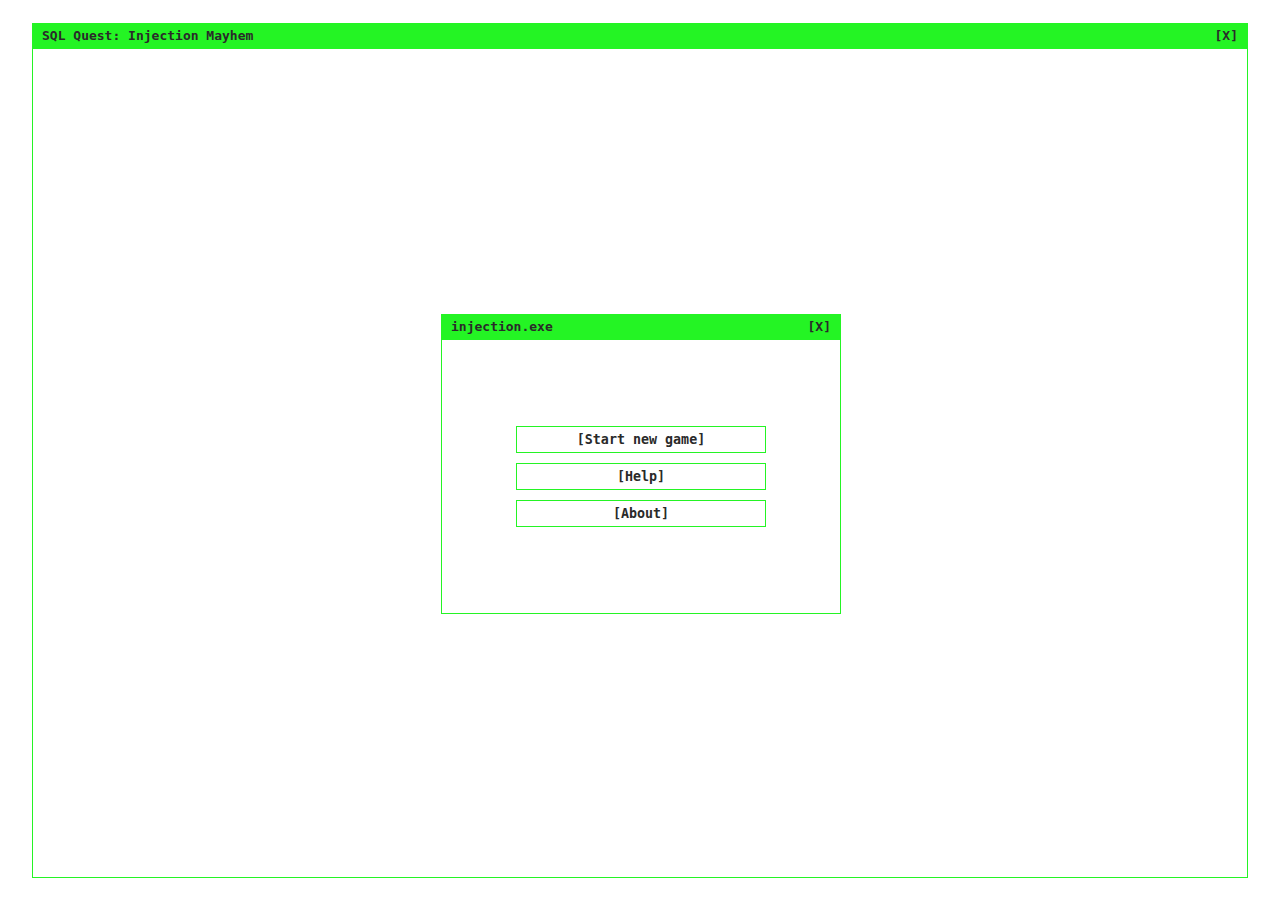
<file: index.html>
<!DOCTYPE html>
<html lang="en">
<head>
    <meta charset="UTF-8">
    <meta name="viewport" content="width=device-width, initial-scale=1.0">
    <title>SQL Quest: Injection Mayhem</title>

    <script>window.pathPrefix = "src/V2/";</script>

    <script src="src/V2/scripts/SimpleSql/SimpleSql.js"></script>

    <script src="src/V2/scripts/utils/LocalStorageHandler.js"></script>
    <script src="src/V2/scripts/utils/FancyText.js"></script>
    <script src="src/V2/scripts/utils/UI.js"></script>
    <script src="src/V2/scripts/main.js" defer></script>

    <link rel="stylesheet" href="src/V2/styles/main.dark.css">
    <link rel="stylesheet" href="src/V2/styles/main.light.css">
    <link rel="stylesheet" href="src/V2/styles/main.css">
    <link rel="stylesheet" href="src/V2/styles/ui.css">
    <link rel="stylesheet" href="src/V2/levels/level.css">
</head>
<body>
</body>
</html>
</file>
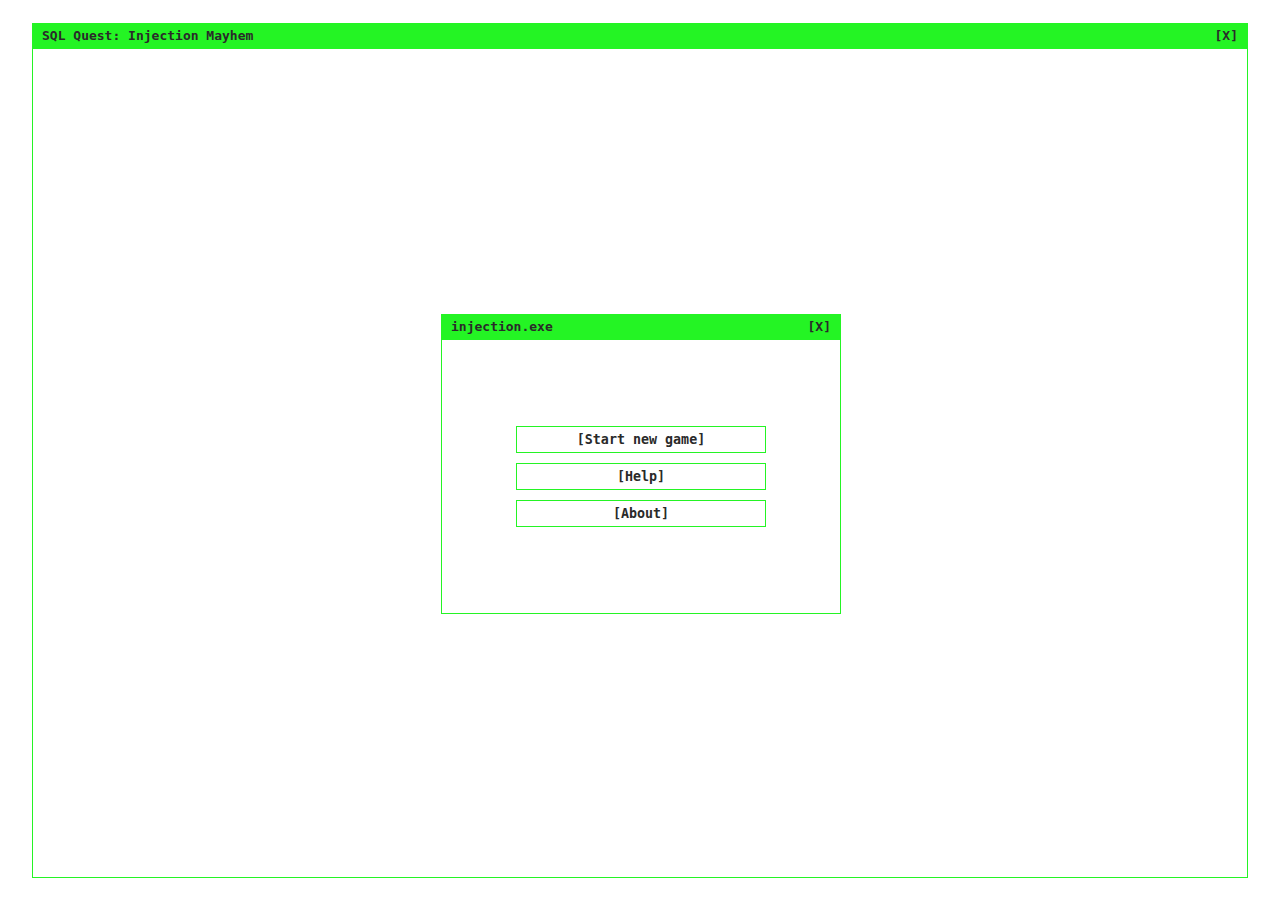
<file: src/V2/index.html>
<!DOCTYPE html>
<html lang="en">
<head>
    <meta charset="UTF-8">
    <meta name="viewport" content="width=device-width, initial-scale=1.0">
    <title>SQL Quest: Injection Mayhem</title>

    <script>window.pathPrefix = "";</script>

    <script src="scripts/SimpleSql/SimpleSql.js"></script>

    <script src="scripts/utils/LocalStorageHandler.js"></script>
    <script src="scripts/utils/FancyText.js"></script>
    <script src="scripts/utils/UI.js"></script>
    <script src="scripts/main.js" defer></script>

    <link rel="stylesheet" href="styles/main.dark.css">
    <link rel="stylesheet" href="styles/main.light.css">
    <link rel="stylesheet" href="styles/main.css">
    <link rel="stylesheet" href="styles/ui.css">
    <link rel="stylesheet" href="levels/level.css">
</head>
<body>
</body>
</html>
</file>
<file: src/V2/styles/main.dark.css>
@media (prefers-color-scheme: dark)
{
    :root {
        --primary-color: rgb(0, 0, 0);
        --primary-fade: rgba(0, 0, 0, 0.7);
        --secondary-color: rgb(36, 244, 36);
        --secondary-transparent-color: rgba(36, 244, 36, 0.185);
        --tertiary-color: rgb(255, 69, 69);
        --quadray-color: rgb(255, 232, 59);
        --contrast-font-color: rgb(42, 42, 42);
        --primary-font-color: rgb(211, 211, 211);
        --secondary-font-color: rgb(42, 42, 42);
    }
}
</file>
<file: src/V2/styles/main.light.css>
@media (prefers-color-scheme: light)
{
    :root {
        --primary-color: rgb(255, 255, 255);
        --primary-fade: rgba(255, 255, 255, 0.7);
        --secondary-color: rgb(36, 244, 36);
        --secondary-transparent-color: rgba(36, 244, 36, 0.185);
        --tertiary-color: rgb(255, 69, 69);
        --quadray-color: rgb(255, 232, 59);
        --contrast-font-color: rgb(42, 42, 42);
        --primary-font-color: rgb(42, 42, 42);
        --secondary-font-color: rgb(211, 211, 211);
    }
}
</file>
<file: src/V2/styles/main.css>
* {
    font-family: monospace;
    cursor: default;

    -webkit-user-select: none; /* For Safari */
    -ms-user-select: none; /* For Internet Explorer */
    user-select: none; /* Standard syntax */
}

::-webkit-scrollbar {
    width: 10px;
    background: var(--primary-color);
    border: 1px solid var(--secondary-color);
}

::-webkit-scrollbar-thumb {
    background-color: var(--secondary-color);
}

body {
    top: 0;
    left: 0;
    padding: 0;
    margin: 0;
    overflow: hidden;
    width: 100vw;
    height: 100vh;
    background-color: var(--primary-color);
    color: var(--primary-font-color);

    display: flex;
    justify-content: center;
    align-items: center;
}

hr {
    margin: 10px 0;
}

code {
    font-weight: bold;
    background-color: var(--secondary-color);
    background-clip: border-box;
    color: var(--contrast-font-color);
}

.content-box {
    display: block;
    position: absolute;
    width: calc(95vw);
    height: calc(95vh);

    display: flex;
    justify-content: center;
    align-items: center;

    overflow: hidden;

    z-index: 100;
}

.title-screen {
    & .controls {
        width: 250px;

        & > button {
            width: 100%;
        }

        & > button:not(:last-child) {
            margin-bottom: 10px;
        }
    }
}

.red {
    color: red;
}

.innerContainer {
    width: 100%;
    height: fit-content;
    margin: 20px 30px;
}
</file>
<file: src/V2/styles/ui.css>
button {
    --scheme-color: var(--secondary-color);

    background-image: linear-gradient(
        to right,
        var(--scheme-color) 0% 50%,
        var(--primary-color) 50% 100%
    );
    background-size: 200%;
    background-repeat: no-repeat;
    background-position-x: right;

    width: 100px;

    color: var(--primary-font-color);
    font-weight: bold;
    border: 1px solid var(--scheme-color);
    padding: 5px 10px;

    transition-property: background-position-x, color;
    transition-duration: 250ms;
    transition-timing-function: ease;

    cursor: pointer;

    &:hover {
        color: var(--primary-color);
        background-position-x: left;
    }

    &.warning {
        --scheme-color: var(--tertiary-color);
    }
}

input[type=text] {
    background-color: var(--primary-color);
    border: 1px solid var(--secondary-color);
    color: var(--primary-font-color);
    font-weight: bold;
    padding: 5px 10px;
    width: 250px;
    height: 27px;
    outline: none;
    cursor: text;
}

table {
    border-collapse: collapse;

    & td {
        border: 1px solid var(--secondary-color);
        padding: 5px 10px;
    }

    & th {
        border: 2px solid var(--secondary-color);
        padding: 5px 10px;
        text-align: center;
        font-weight: bold;
        background-color: var(--secondary-color);
        color: var(--contrast-font-color);
        text-transform: capitalize;
    }

    & tr:hover td {
        background-color: var(--secondary-transparent-color);
    }
}

hr {
    border-color: var(--secondary-color);
}

.title-bar {
    display: flex;
    justify-content: space-between;

    top: 0;
    left: 0;
    width: calc(100% - 20px);
    padding: 5px 10px;
    background-color: var(--secondary-color);

    & > * {
        color: var(--contrast-font-color);
        font-weight: bold;
    }

    & > *:first-child {
    }
    
    &.moveable, &.moveable * {
        cursor: move;
    }

    & > *:last-child {
        cursor: pointer;
    }
}

.window {
    position: absolute;
    background-color: var(--primary-color);
    overflow: hidden;

    --scheme-color: var(--secondary-color);

    & > .title-bar {
        background-color: var(--scheme-color);
    }
    & > .window-content {
        border: 1px solid var(--scheme-color);
        overflow: hidden;
        position: absolute;
    }

    &.warning, &.alert {
        --scheme-color: var(--tertiary-color);
    }

    &.tip {
        --scheme-color: var(--quadray-color);
    }

    &.closing {
        animation: closing-anim 100ms linear forwards;
    }
}

@keyframes closing-anim {
    0% {
        transform: scale(1);
        opacity: 1;
    }

    100% {
        transform: scale(0);
        opacity: 0;
    }
}

.popup {
    &.alert {
        animation: popup-alert-anim infinite 2s linear;
    }

    &.closing {
        animation: closing-anim 100ms linear forwards;
    }

    & > .window-content {
        position: unset;
        padding: 20px 30px;
    }

    z-index: 98;
}

@keyframes popup-alert-anim {
    0% {
        --scheme-color: var(--tertiary-color);
    }

    100% {
        --scheme-color: var(--secondary-color);
    }
}
</file>
<file: src/V2/levels/level.css>
.levelContainer {
    display: grid;
    grid-template-columns: 60% 40%;
    grid-template-rows: 50% 50%;
    width: 100%;
    height: 100%;

    & .inputContainer {
        width: 100%;
        height: min-content;
        display: flex;
        justify-content: space-between;
    }

    & .inputContainer-col {
        width: 100%;
        height: 150px;
        display: flex;
        justify-content: space-between;
        align-items: center;
        flex-direction: column;
    }
}

.websiteContainer {
    width: 100%;
    height: 100%;
    grid-area: 1 / 1;
    display: flex;
    justify-content: center;
    border-bottom: 1px solid var(--secondary-color);
    border-right: 1px solid var(--secondary-color);
    overflow-y: scroll;

    & .tableContainer {
        width: 100%;
        margin-top: 20px;
    }

    & table {
        width: 100%;
    }
}

.storyContainer {
    display: flex;
    flex-direction: column;
    width: 100%;
    height: 100%;
    grid-area: 2 / 1;
    border-top: 1px solid var(--secondary-color);
    border-right: 1px solid var(--secondary-color);

    & .innerContainer {
        width: unset;
        max-width: 100%;
    }
}

.browserConsoleContainer {
    display: flex;
    flex-direction: column;
    width: 100%;
    height: 100%;
    grid-area: 1 / 2 / 3;
    border-left: 1px solid var(--secondary-color);
    
    & > #console {
        display: flex;
        flex-direction: column;
        max-width: 100%;
        height: 100%;
        overflow-y: scroll;
        margin: 20px 30px;

        & > span:not(:last-child) {
            margin-bottom: 10px;
        }

        & > span.error {
            color: var(--tertiary-color);
        }
    }
}
</file>
